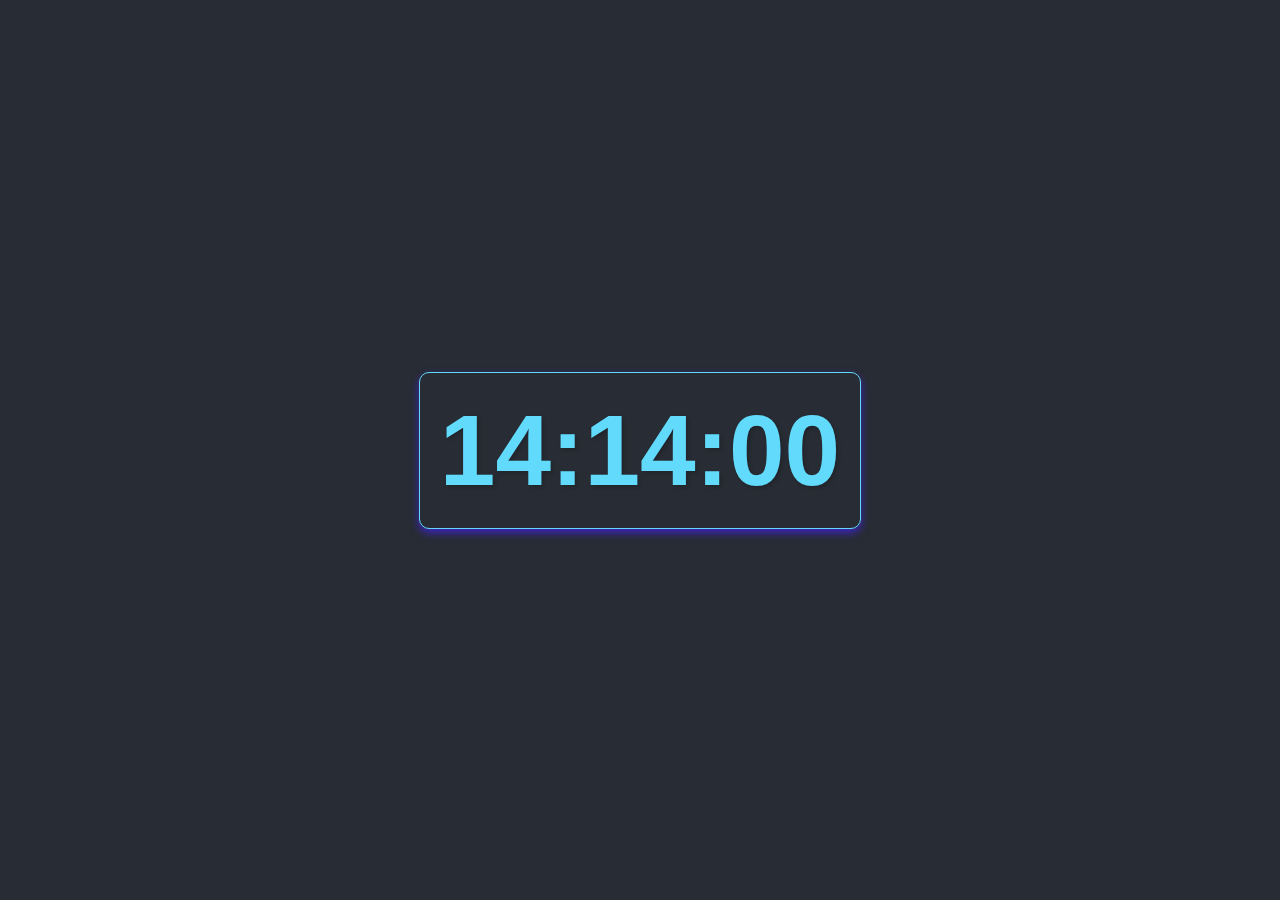
<file: 1.0/index.html>
<!DOCTYPE html>
<html lang="en">
<head>
    <meta charset="UTF-8">
    <meta name="viewport" content="width=device-width, initial-scale=1.0">
    <title>Relógio</title>
    <link rel="stylesheet" href="styles.css">
</head>
<body>
    <div id="clock-container">
        <div id="clock">00:00:00</div>
    </div>
    <script src="scripty.js"></script>
</body>
</html>
</file>
<file: 1.0/styles.css>
:root {
    --background-color: #282c34;
    --text-color: #61dafb;
    --text-shadow: 2px 2px 4px rgba(0, 0, 0, 0.2);
}

body, html {
    height: 100%;
    margin: 0;
    display: flex;
    justify-content: center;
    align-items: center;
    background-color: var(--background-color);
    color: var(--text-color);
    font-family: 'Arial', sans-serif;
}

#clock-container {
    padding: 20px;
    border: 1px solid var(--text-color);
    border-radius: 10px;
    box-shadow: 0 4px 8px rgb(61, 35, 192);
}

#clock  {
    font-size: 100px;
    font-weight: bold;
    text-shadow: var(--text-shadow);
    letter-spacing: 0.05;
}
</file>
